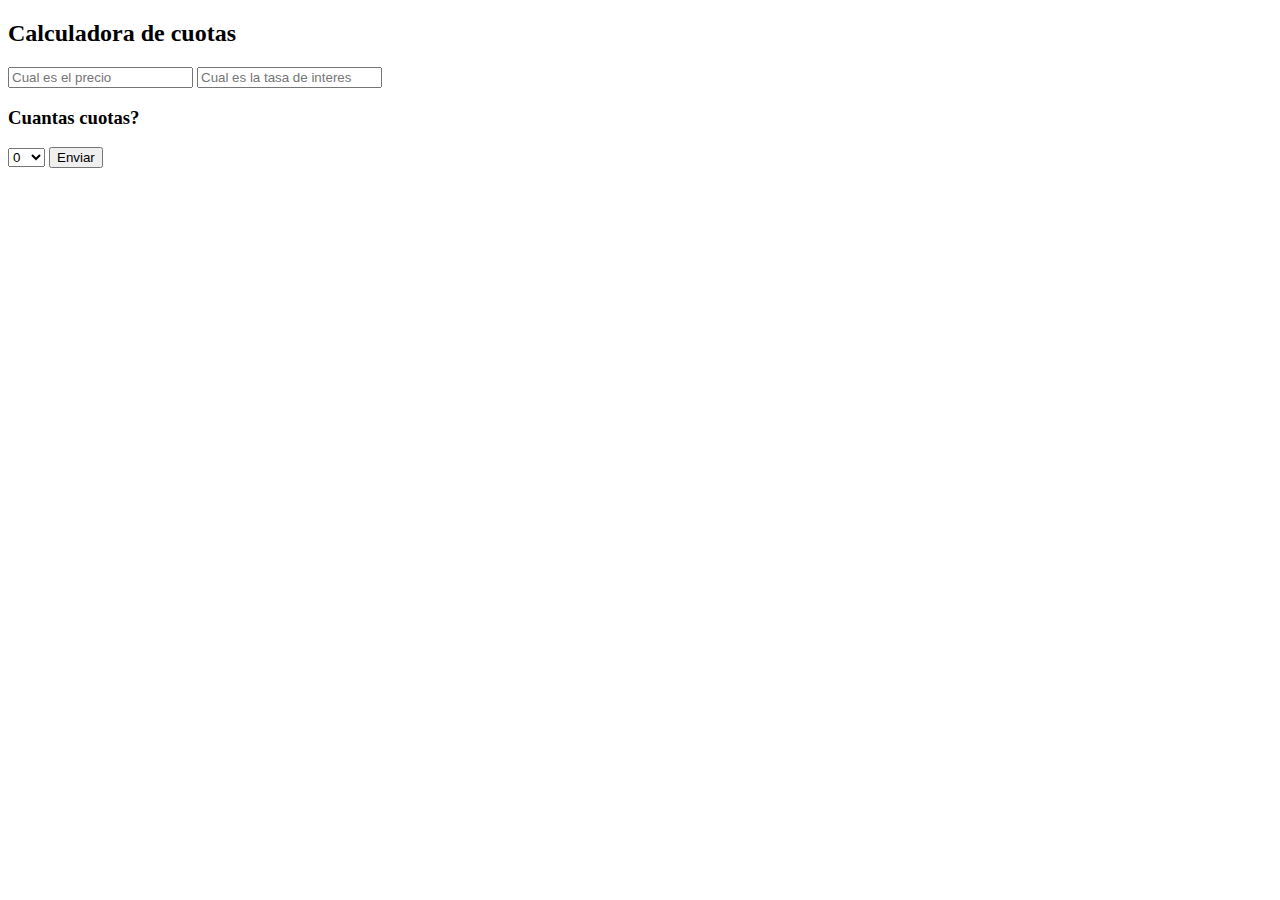
<file: clase-8-cuotas/index.html>
<!DOCTYPE html>
<html lang="en">
<head>
    <meta charset="UTF-8">
    <meta name="viewport" content="width=device-width, initial-scale=1.0">
    <title>Document</title>
    <link rel="stylesheet" href="style.css">

</head>
<body>
    <h2>Calculadora de cuotas</h2>
    <input type="number" id="precio" placeholder="Cual es el precio">
    <input type="number" id="tasaInteres" placeholder="Cual es la tasa de interes">
    <br>
    <h3>Cuantas cuotas?</h3>
    <select name="cuotas" id="cuotas">
        <option class="cuota"value="0">0</option>
        <option class="cuota" value="3">3</option>
        <option class="cuota" value="6">6</option>
        <option class="cuota" value="12">12</option>
      </select>
    <button id="enviar">Enviar</button>


    <script src="index.js"></script>
</body>
</html>
</file>
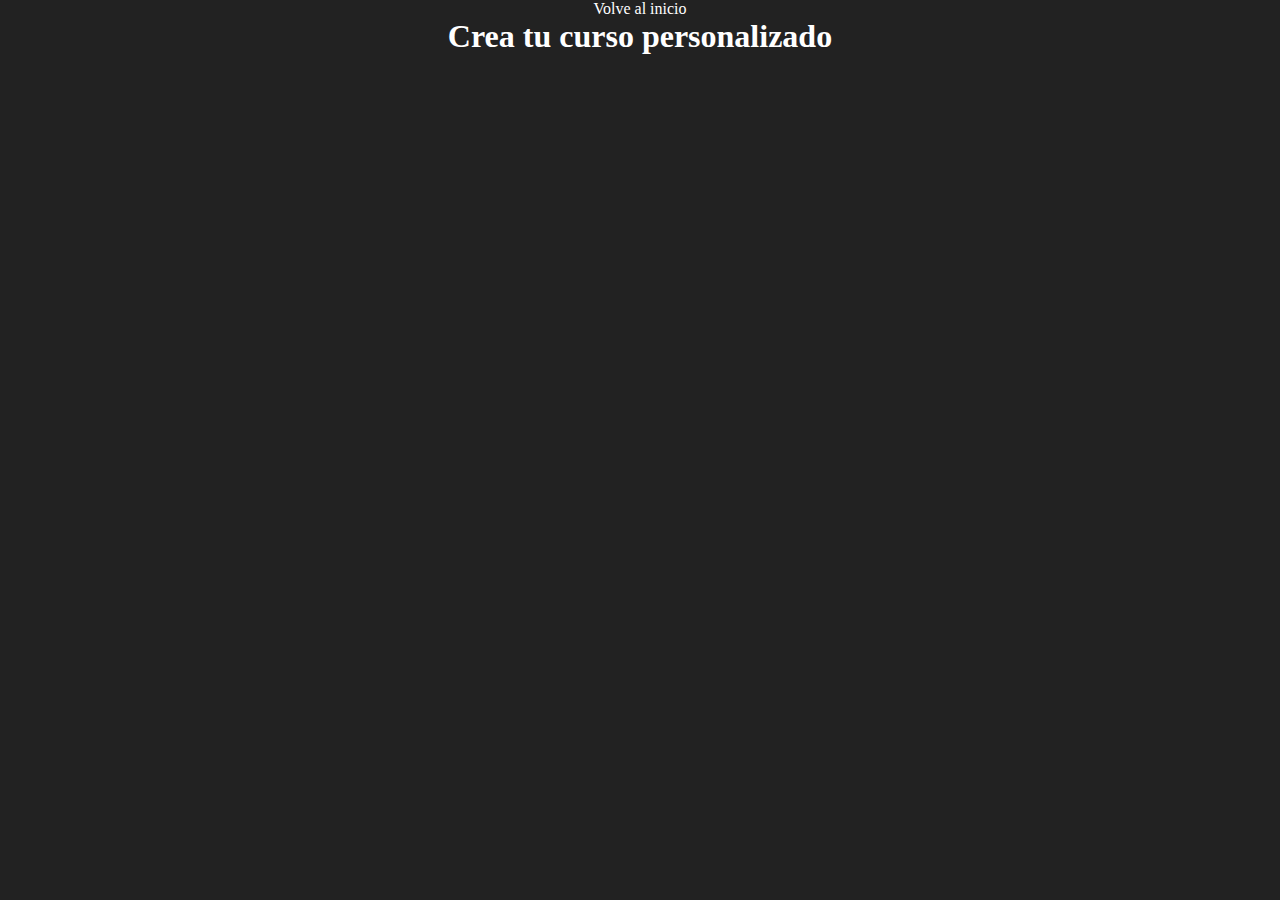
<file: Proyecto-Final/packPersonalizado.html>
<!DOCTYPE html>
<html lang="en">
<head>
    <meta charset="UTF-8">
    <meta name="viewport" content="width=device-width, initial-scale=1.0">
    <title>Document</title>
    <link rel="stylesheet" href="packPersonalizado.css">
    <script type="text/javascript" src="presupuesto.js"></script>
</head>
<body>
    <section class="formulario">
        <a href="index.html" class="linkVuelta">Volve al inicio</a>
        <h1>Crea tu curso personalizado</h1>

    </section>
</body>
</html>
</file>
<file: clase-8-cuotas/style.css>
.parrafo{
    
}
</file>
<file: Proyecto-Final/packPersonalizado.css>
* {
    margin: 0;
    padding: 0;
    text-decoration: none;
    background-color: #222222;
    font-family: 'Roboto Slab', serif;
    scroll-behavior: smooth;
    color: white;
    text-align: center;
}

.formulario
</file>
